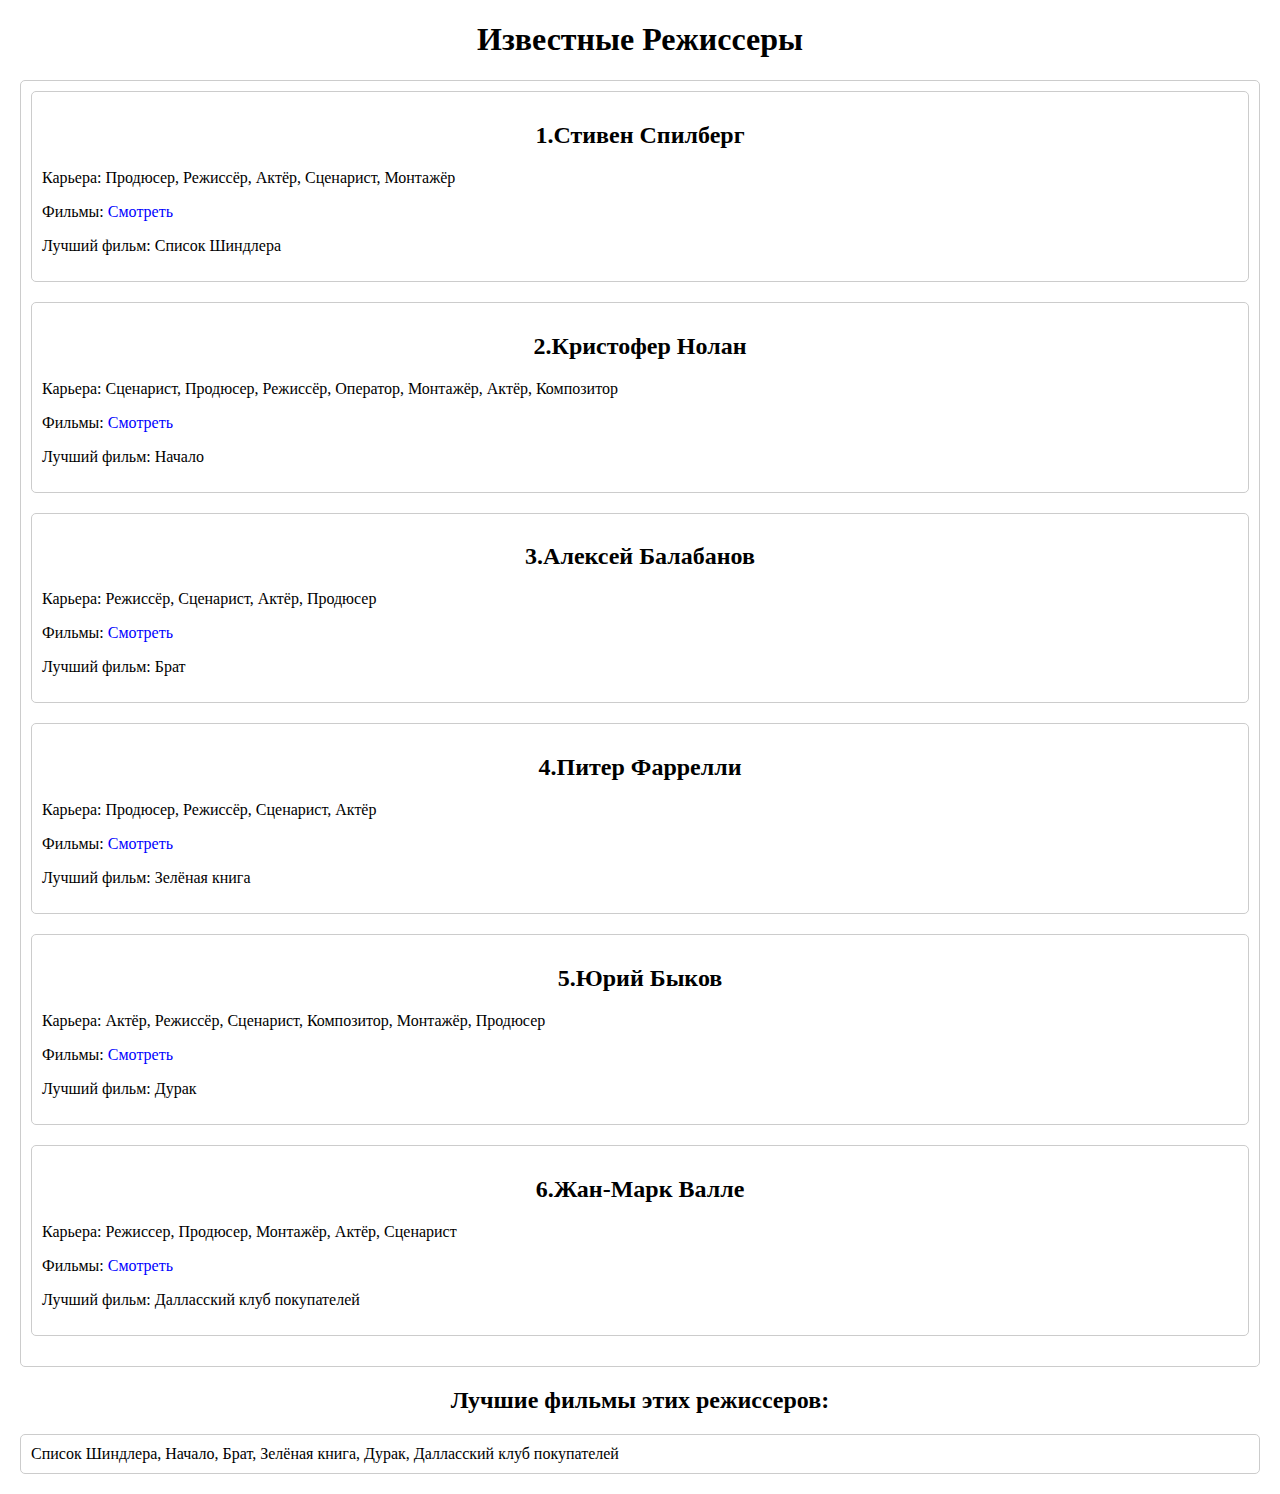
<file: director.htm>
<!DOCTYPE html>
<html lang="ru">
<head>
    <meta charset="UTF-8">
    <meta name="viewport" content="width=device-width, initial-scale=1.0">
    <link rel="stylesheet" href="style/rej.css">
    <title>Режиссеры</title>
    
</head>
<body>
    <h1>Известные Режиссеры</h1>
    <div id="directorsList"></div>
    <h2>Лучшие фильмы этих режиссеров:</h2>
    <div id="topFilmsList"></div>

<script>
    // Массив с информацией о режиссерах
    const directors = [
        {
            name: '1.Стивен Спилберг',
            career: 'Продюсер, Режиссёр, Актёр, Сценарист, Монтажёр',
            films: 'https://ru.wikipedia.org/wiki/%D0%A4%D0%B8%D0%BB%D1%8C%D0%BC%D0%BE%D0%B3%D1%80%D0%B0%D1%84%D0%B8%D1%8F_%D0%A1%D1%82%D0%B8%D0%B2%D0%B5%D0%BD%D0%B0_%D0%A1%D0%BF%D0%B8%D0%BB%D0%B1%D0%B5%D1%80%D0%B3%D0%B0',
            top_rated_film: 'Список Шиндлера'
        },
        {
            name: '2.Кристофер Нолан',
            career: 'Сценарист, Продюсер, Режиссёр, Оператор, Монтажёр, Актёр, Композитор',
            films: 'https://www.film.ru/compilation/vse-filmy-kristofera-nolana-ot-luchshego-k-horoshemu',
            top_rated_film: 'Начало'
        },
        {
            name: '3.Алексей Балабанов',
            career: 'Режиссёр, Сценарист, Актёр, Продюсер',
            films: 'https://www.film.ru/person/aleksey-balabanov',
            top_rated_film: 'Брат'
        },
        {
            name: '4.Питер Фаррелли',
            career: 'Продюсер, Режиссёр, Сценарист, Актёр',
            films: 'https://www.film.ru/person/piter-farrelli',
            top_rated_film: 'Зелёная книга'
        },
        {
            name: '5.Юрий Быков',
            career: 'Актёр, Режиссёр, Сценарист, Композитор, Монтажёр, Продюсер',
            films: 'https://www.film.ru/person/yuriy-bykov',
            top_rated_film: 'Дурак'
        },
        {
            name: '6.Жан-Марк Валле',
            career: 'Режиссер, Продюсер, Монтажёр, Актёр, Сценарист',
            films: 'https://www.film.ru/person/zhan-mark-valle',
            top_rated_film: 'Далласский клуб покупателей'
        },
];
// Создаем пустой массив для топ-фильмов
    const topFilmsList = [];
    
// Выбираем контейнер на странице для добавления информации
    const directorsList = document.getElementById('directorsList');
    const outputTopFilmsList = document.getElementById('topFilmsList');
    
// Вызываем метод forEach для обработки массива directors
    directors.forEach(director => {

// Создаем элемент для вывода информации о режиссере
    const directorDiv = document.createElement('div');
    
// Формируем разметку для вывода информации
    directorDiv.innerHTML = `
            <h2>${director.name}</h2>
            <p>Карьера: ${director.career}</p>
            <p>Фильмы: <a href="${director.films}" target="_blank">Смотреть</a></p>
            <p>Лучший фильм: ${director.top_rated_film}</p>
        `;
    
// Добавляем информацию о режиссере в контейнер
    directorsList.appendChild(directorDiv);
    
// Добавляем лучший фильм в массив topFilmsList
    topFilmsList.push(director.top_rated_film);
    });
    
// Выводим массив с лучшими фильмами на экран
    outputTopFilmsList.textContent = topFilmsList.join(', ');
</script>
</body>
</html>
</file>
<file: style/rej.css>
h1{
    text-align: center;
}
body {
    margin: 20px;
}
div {
    margin-bottom: 20px;
    border: 1px solid #ccc;
    padding: 10px;
    border-radius: 5px;
}
h2 {
    text-align: center;
}
a {
    color: blue;
    text-decoration: none;
}
a:hover {
    text-decoration: underline;
}
</file>
